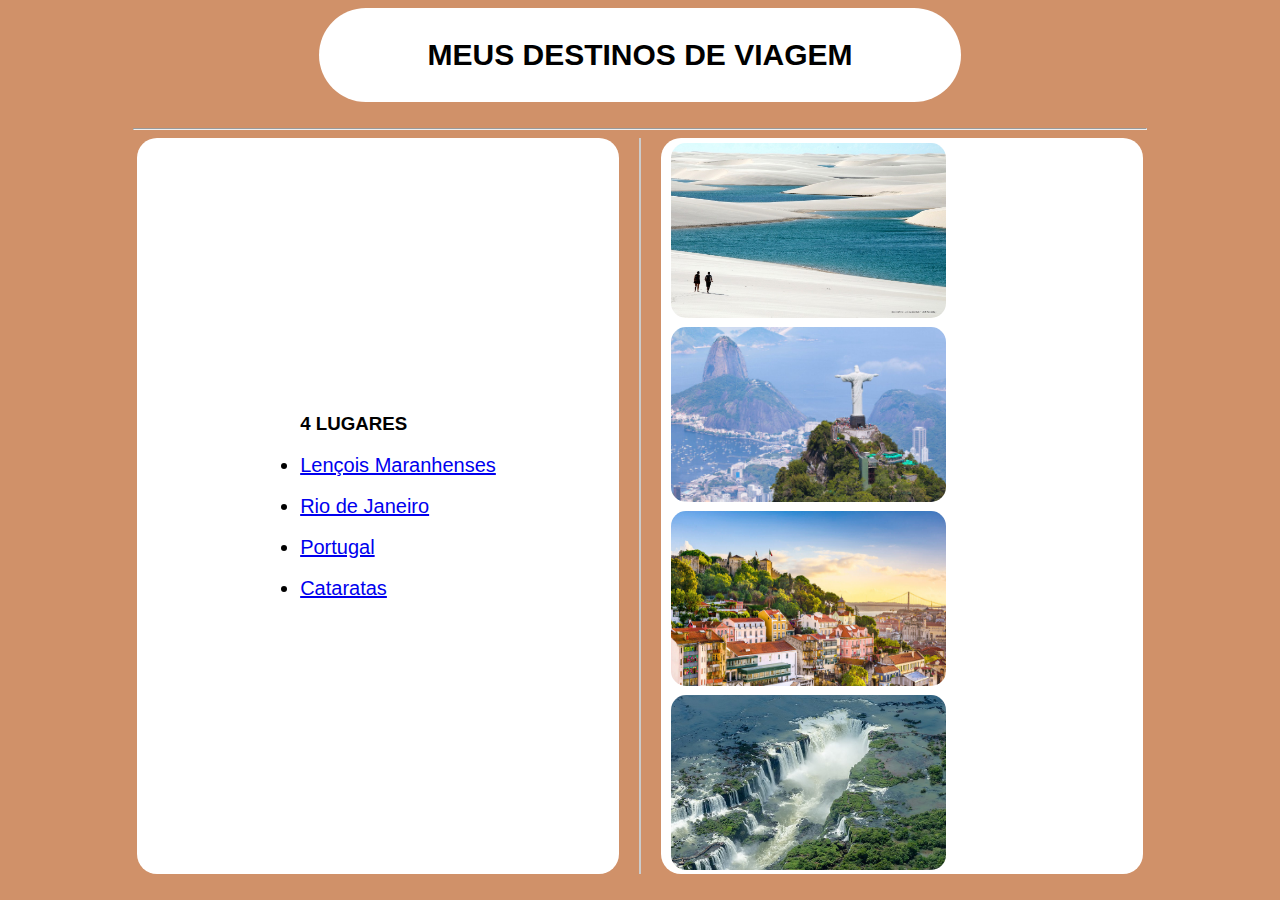
<file: index.html>
<!DOCTYPE html>
<html lang="pt-br">
<head>
    <meta charset="UTF-8">
    <meta name="viewport" content="width=device-width, initial-scale=1.0">
    <title>Destinos de viagem</title>
    <link rel="stylesheet" href="menu.css">
</head>
<body>
    <!-- aqui é apenas o titulo e a barra horizontal -->
    <div class="divTitulo">
    <h2>MEUS DESTINOS DE VIAGEM</h2>
    </div>
    <br>
    <hr>
<!-- aqui é uma div que divide a tela pela metade -->
    <div class="divConteudo">
        <div class="divEsquerda">
            <ul>
                <h3>4 LUGARES</h3>
                <li><a href="lencois.html">Lençois Maranhenses</a></li>
                <br>
                <li><a href="rioJaneiro.html">Rio de Janeiro</a></li>
                <br>
                <li><a href="portugal.html">Portugal</a></li>
                <br>
                <li><a href="cataratas.html">Cataratas</a></li>
                <br>
            </ul>
        
        </div>
        <div class="divBarra"></div>
        <div class="divDireita">
            <div class="imgAlinhada">
                <img src="imgs/Lencois-1.jpg" alt="Lencois Maranhenses">
                <img src="imgs/rio1.jpeg" alt="Rio de Janeiro">
                <img src="imgs/portugal1.jpg" alt="Portugal">
                <img src="imgs/Cataratas1.jpg" alt="Cataratas do Iguaçu">

            </div>
            
        </div>
    </div>

</body>
</html>
</file>
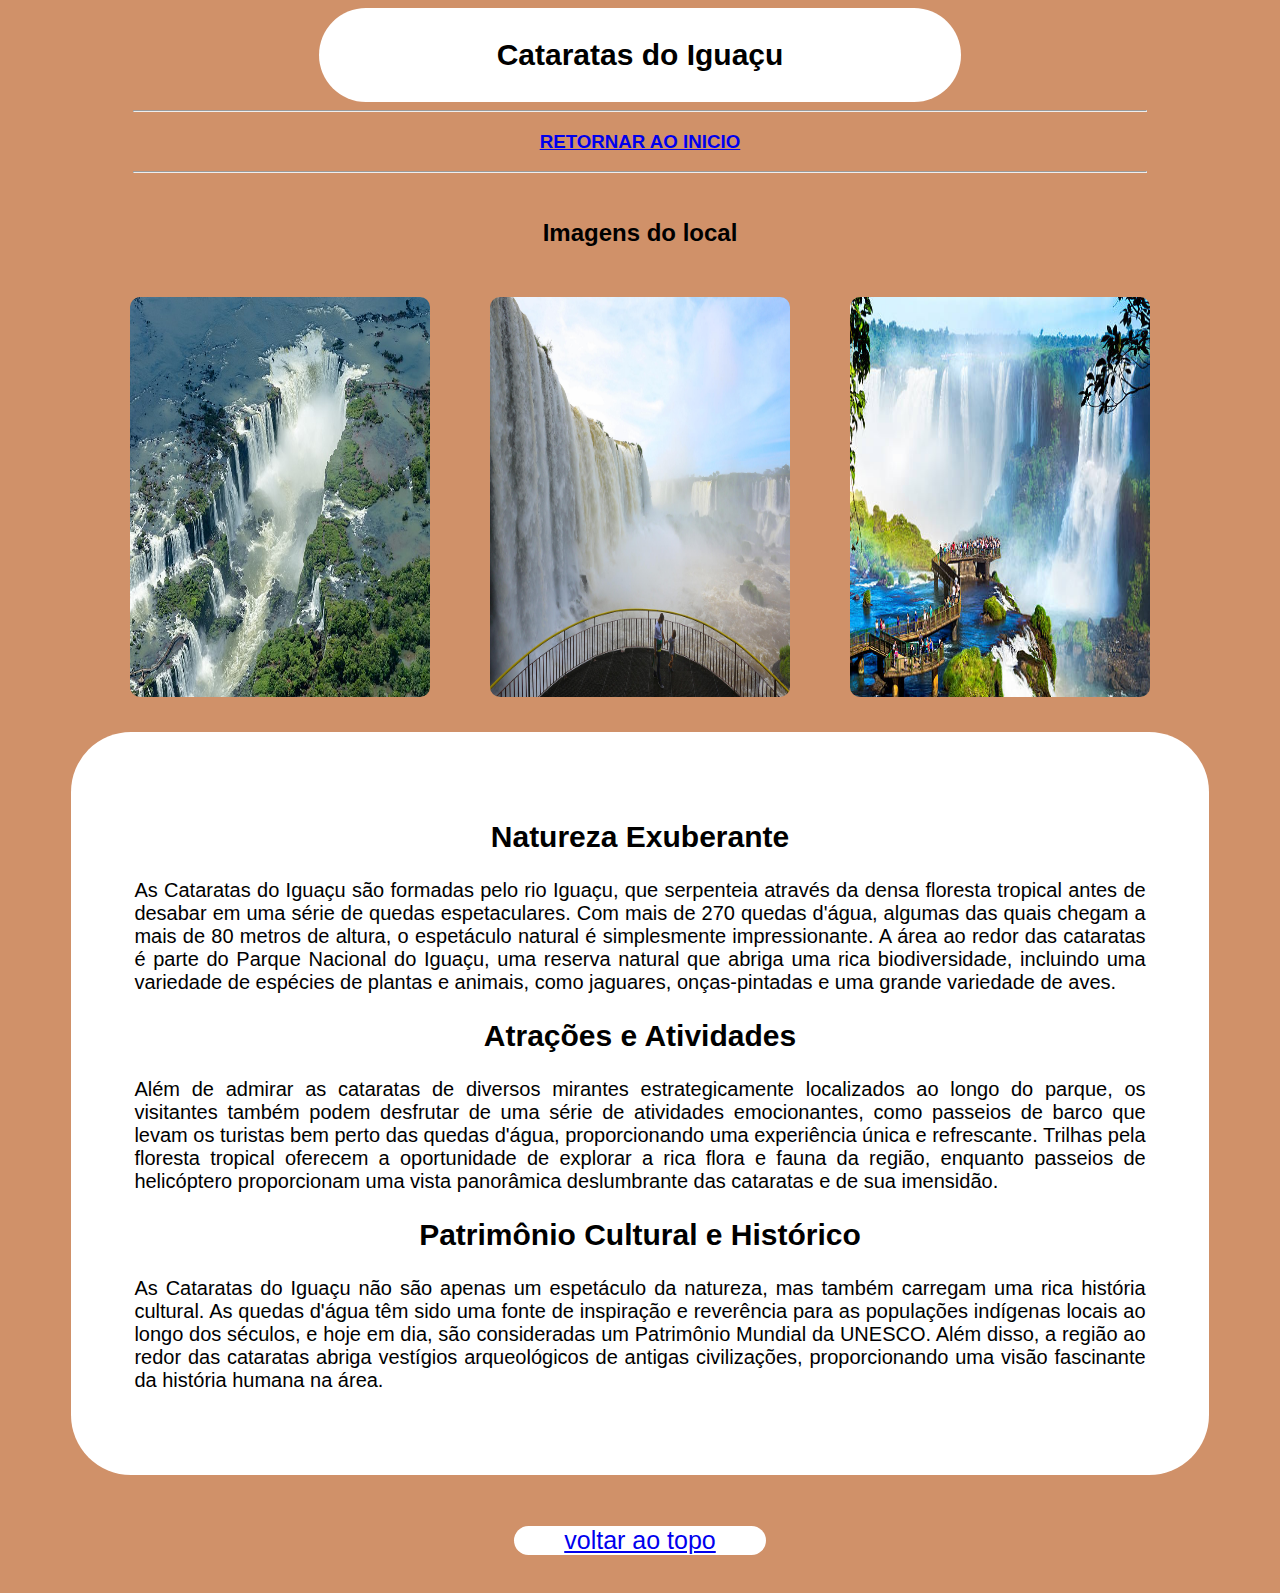
<file: cataratas.html>
<!DOCTYPE html>
<html lang="en">
<head>
    <meta charset="UTF-8">
    <meta name="viewport" content="width=device-width, initial-scale=1.0">
    <title>Cataratas do Iguaçu</title>
    <link rel="stylesheet" href="lencois.css">
</head>
<body>
    <div id="topo" class="divTitulo">
        <h2>Cataratas do Iguaçu</h2>
    </div>
    <hr>
    <h3><a href="index.html">RETORNAR AO INICIO</a></h3>
    <hr>
    <br>

    <h2>Imagens do local</h2>
    <div class="imgLugar">
        <img src="imgs/Cataratas1.jpg" alt="">
        <img src="imgs/cataratas2.jpg" alt="">
        <img src="imgs/cataratas3.jpg" alt="">
    </div>
    <br>
    <div class="texto">
        <h2>Natureza Exuberante</h2>
        <p>As Cataratas do Iguaçu são formadas pelo rio Iguaçu, que serpenteia através da densa floresta tropical antes de desabar em uma série de quedas espetaculares. Com mais de 270 quedas d'água, algumas das quais chegam a mais de 80 metros de altura, o espetáculo natural é simplesmente impressionante. A área ao redor das cataratas é parte do Parque Nacional do Iguaçu, uma reserva natural que abriga uma rica biodiversidade, incluindo uma variedade de espécies de plantas e animais, como jaguares, onças-pintadas e uma grande variedade de aves.</p>

        <h2>Atrações e Atividades</h2>
        <p>Além de admirar as cataratas de diversos mirantes estrategicamente localizados ao longo do parque, os visitantes também podem desfrutar de uma série de atividades emocionantes, como passeios de barco que levam os turistas bem perto das quedas d'água, proporcionando uma experiência única e refrescante. Trilhas pela floresta tropical oferecem a oportunidade de explorar a rica flora e fauna da região, enquanto passeios de helicóptero proporcionam uma vista panorâmica deslumbrante das cataratas e de sua imensidão.</p>
        
        <h2>Patrimônio Cultural e Histórico</h2>
        <p>As Cataratas do Iguaçu não são apenas um espetáculo da natureza, mas também carregam uma rica história cultural. As quedas d'água têm sido uma fonte de inspiração e reverência para as populações indígenas locais ao longo dos séculos, e hoje em dia, são consideradas um Patrimônio Mundial da UNESCO. Além disso, a região ao redor das cataratas abriga vestígios arqueológicos de antigas civilizações, proporcionando uma visão fascinante da história humana na área.<p>
    </div>
   
    <div class="voltaTopo">
        <p> <a href="#topo">voltar ao topo</a></p>
    </div>
   
    <br>
</body>
</html>
</file>
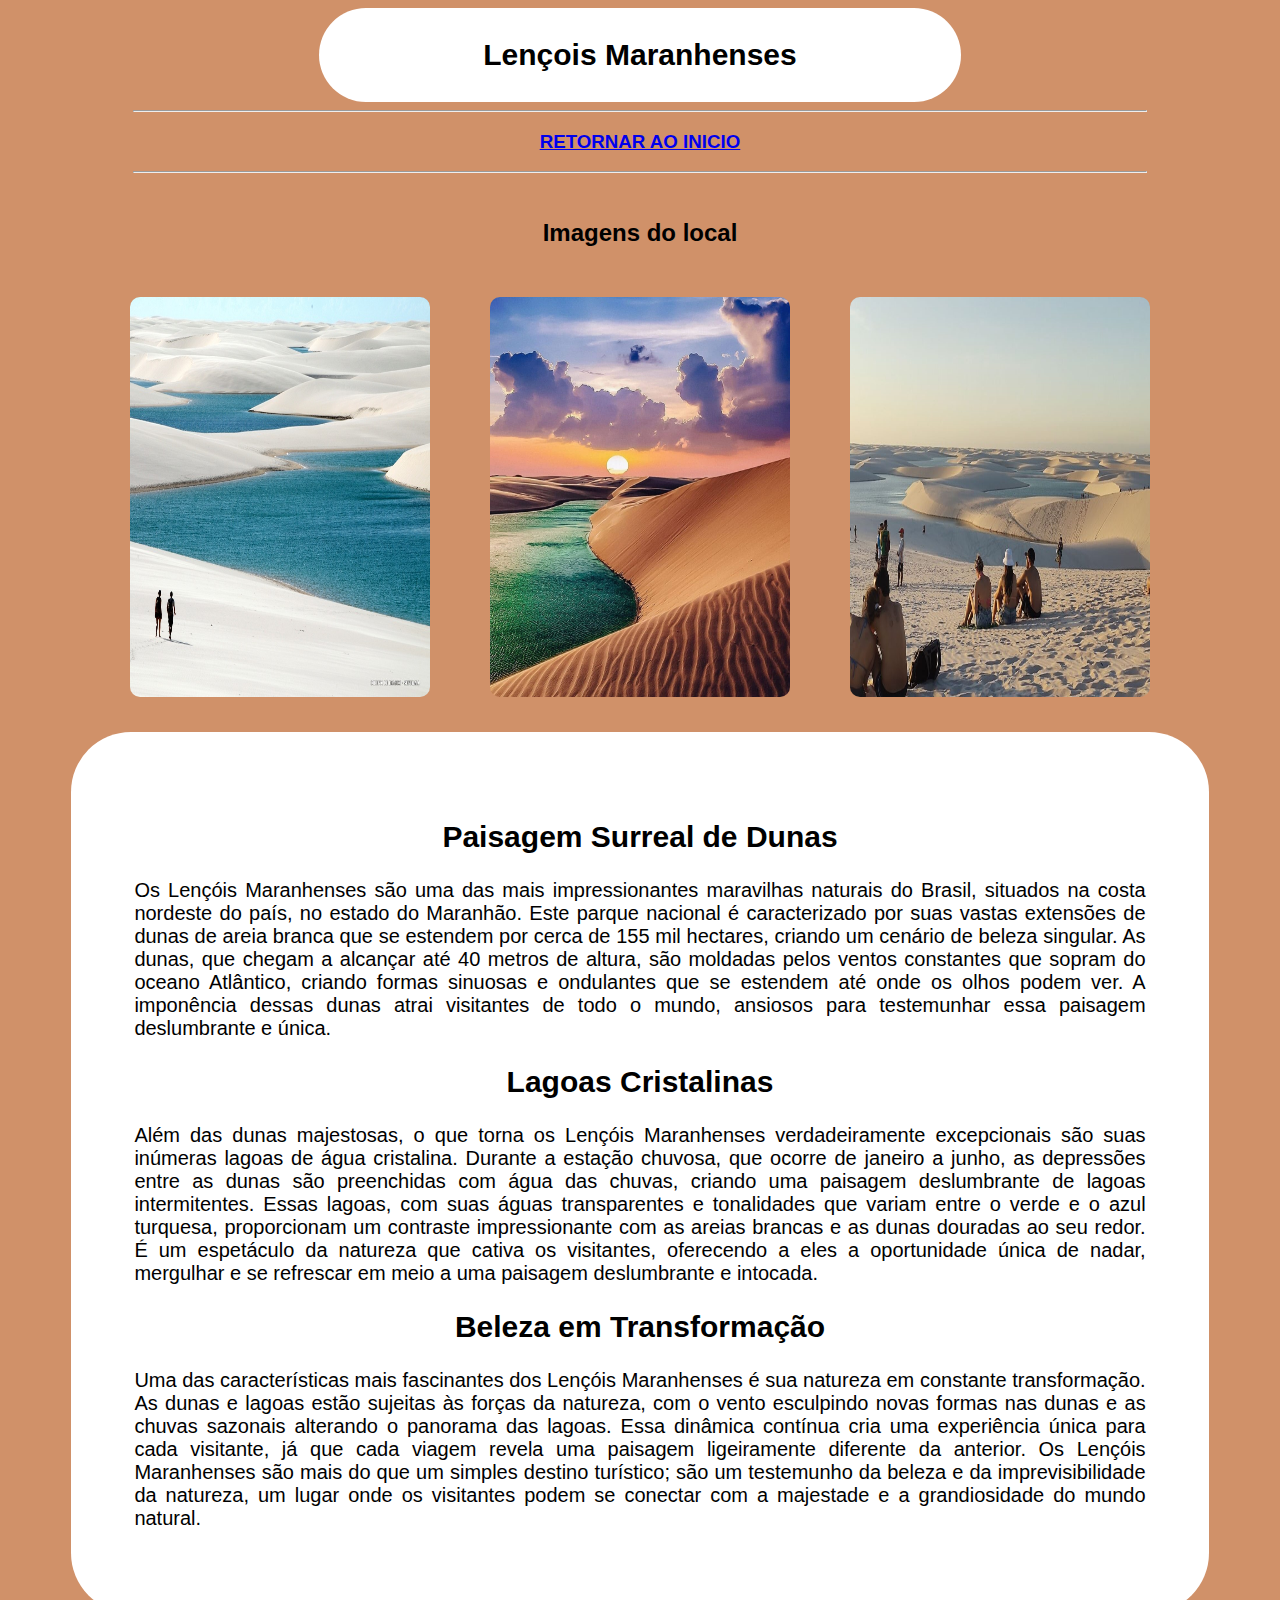
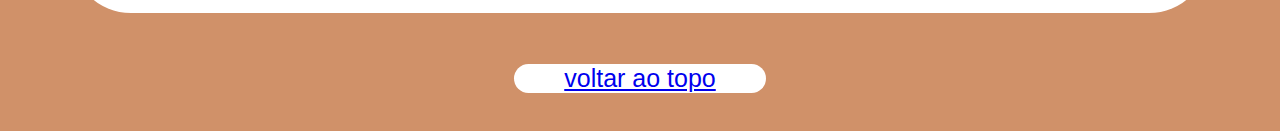
<file: lencois.html>
<!DOCTYPE html>
<html lang="en">
<head>
    <meta charset="UTF-8">
    <meta name="viewport" content="width=device-width, initial-scale=1.0">
    <title>Lençois Maranhenses</title>
    <link rel="stylesheet" href="lencois.css">
</head>
<body>
    <div id="topo" class="divTitulo">
        <h2>Lençois Maranhenses</h2>
    </div>
    <hr>
    <h3><a href="index.html">RETORNAR AO INICIO</a></h3>
    <hr>
    <br>

    <h2>Imagens do local</h2>
    <div class="imgLugar">
        <img src="imgs/Lencois-1.jpg" alt="">
        <img src="imgs/lencois2.jpg" alt="">
        <img src="imgs/lencois3.jpg" alt="">
    </div>
    <br>
    <div class="texto">
        <h2>Paisagem Surreal de Dunas</h2>
        <p>Os Lençóis Maranhenses são uma das mais impressionantes maravilhas naturais do Brasil, situados na costa nordeste do país, no estado do Maranhão. Este parque nacional é caracterizado por suas vastas extensões de dunas de areia branca que se estendem por cerca de 155 mil hectares, criando um cenário de beleza singular. As dunas, que chegam a alcançar até 40 metros de altura, são moldadas pelos ventos constantes que sopram do oceano Atlântico, criando formas sinuosas e ondulantes que se estendem até onde os olhos podem ver. A imponência dessas dunas atrai visitantes de todo o mundo, ansiosos para testemunhar essa paisagem deslumbrante e única.</p>

        <h2>Lagoas Cristalinas</h2>
        <p>Além das dunas majestosas, o que torna os Lençóis Maranhenses verdadeiramente excepcionais são suas inúmeras lagoas de água cristalina. Durante a estação chuvosa, que ocorre de janeiro a junho, as depressões entre as dunas são preenchidas com água das chuvas, criando uma paisagem deslumbrante de lagoas intermitentes. Essas lagoas, com suas águas transparentes e tonalidades que variam entre o verde e o azul turquesa, proporcionam um contraste impressionante com as areias brancas e as dunas douradas ao seu redor. É um espetáculo da natureza que cativa os visitantes, oferecendo a eles a oportunidade única de nadar, mergulhar e se refrescar em meio a uma paisagem deslumbrante e intocada.</p>
        
        <h2>Beleza em Transformação</h2>
        <p>Uma das características mais fascinantes dos Lençóis Maranhenses é sua natureza em constante transformação. As dunas e lagoas estão sujeitas às forças da natureza, com o vento esculpindo novas formas nas dunas e as chuvas sazonais alterando o panorama das lagoas. Essa dinâmica contínua cria uma experiência única para cada visitante, já que cada viagem revela uma paisagem ligeiramente diferente da anterior. Os Lençóis Maranhenses são mais do que um simples destino turístico; são um testemunho da beleza e da imprevisibilidade da natureza, um lugar onde os visitantes podem se conectar com a majestade e a grandiosidade do mundo natural.</p>
    </div>
   
    <div class="voltaTopo">
        <p> <a href="#topo">voltar ao topo</a></p>
    </div>
   
    <br>
</body>
</html>
</file>
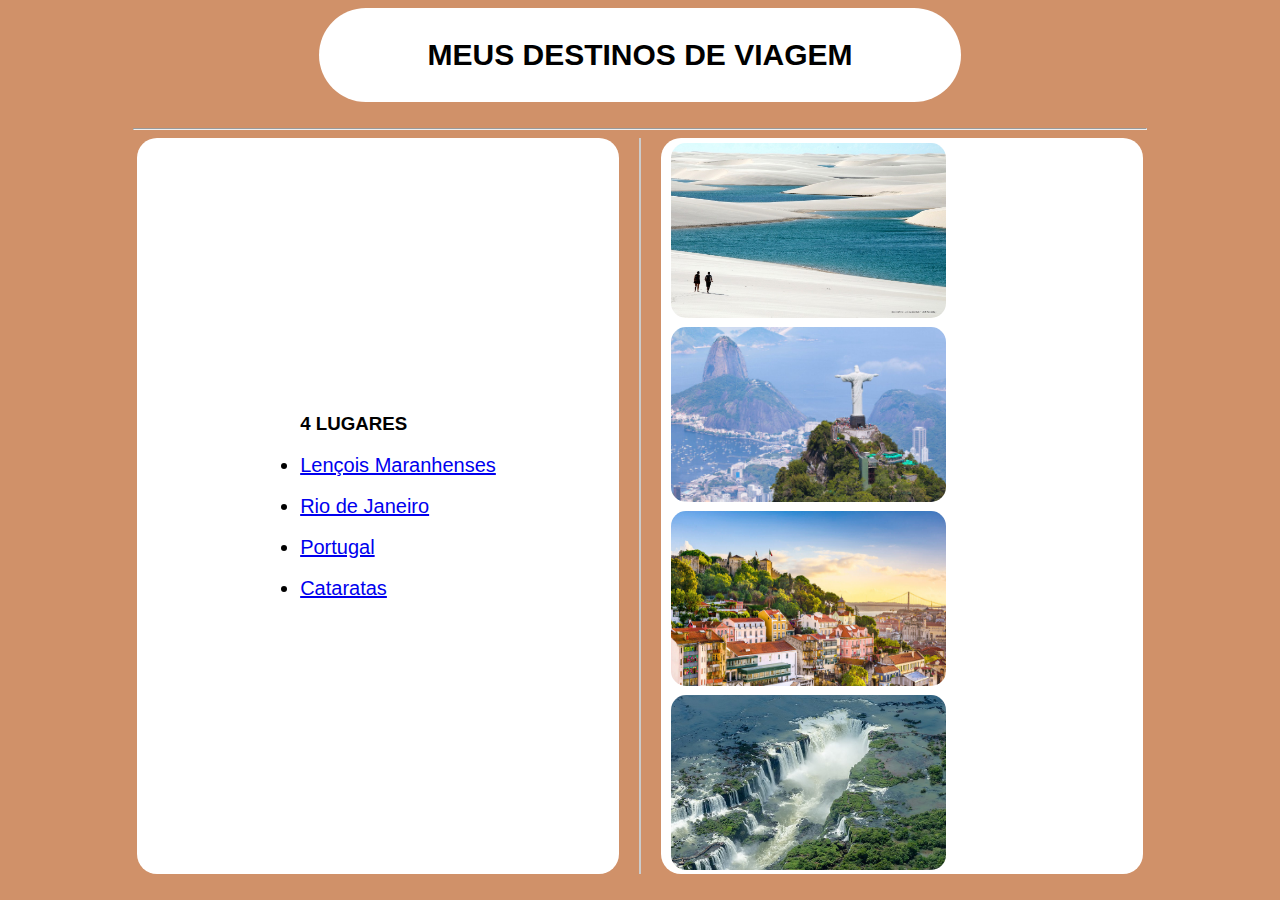
<file: menu.html>
<!DOCTYPE html>
<html lang="pt-br">
<head>
    <meta charset="UTF-8">
    <meta name="viewport" content="width=device-width, initial-scale=1.0">
    <title>Destinos de viagem</title>
    <link rel="stylesheet" href="menu.css">
</head>
<body>
    <!-- aqui é apenas o titulo e a barra horizontal -->
    <div class="divTitulo">
    <h2>MEUS DESTINOS DE VIAGEM</h2>
    </div>
    <br>
    <hr>
<!-- aqui é uma div que divide a tela pela metade -->
    <div class="divConteudo">
        <div class="divEsquerda">
            <ul>
                <h3>4 LUGARES</h3>
                <li><a href="lencois.html">Lençois Maranhenses</a></li>
                <br>
                <li><a href="rioJaneiro.html">Rio de Janeiro</a></li>
                <br>
                <li><a href="portugal.html">Portugal</a></li>
                <br>
                <li><a href="cataratas.html">Cataratas</a></li>
                <br>
            </ul>
        
        </div>
        <div class="divBarra"></div>
        <div class="divDireita">
            <div class="imgAlinhada">
                <img src="imgs/Lencois-1.jpg" alt="Lencois Maranhenses">
                <img src="imgs/rio1.jpeg" alt="Rio de Janeiro">
                <img src="imgs/portugal1.jpg" alt="Portugal">
                <img src="imgs/Cataratas1.jpg" alt="Cataratas do Iguaçu">

            </div>
            
        </div>
    </div>

</body>
</html>
</file>
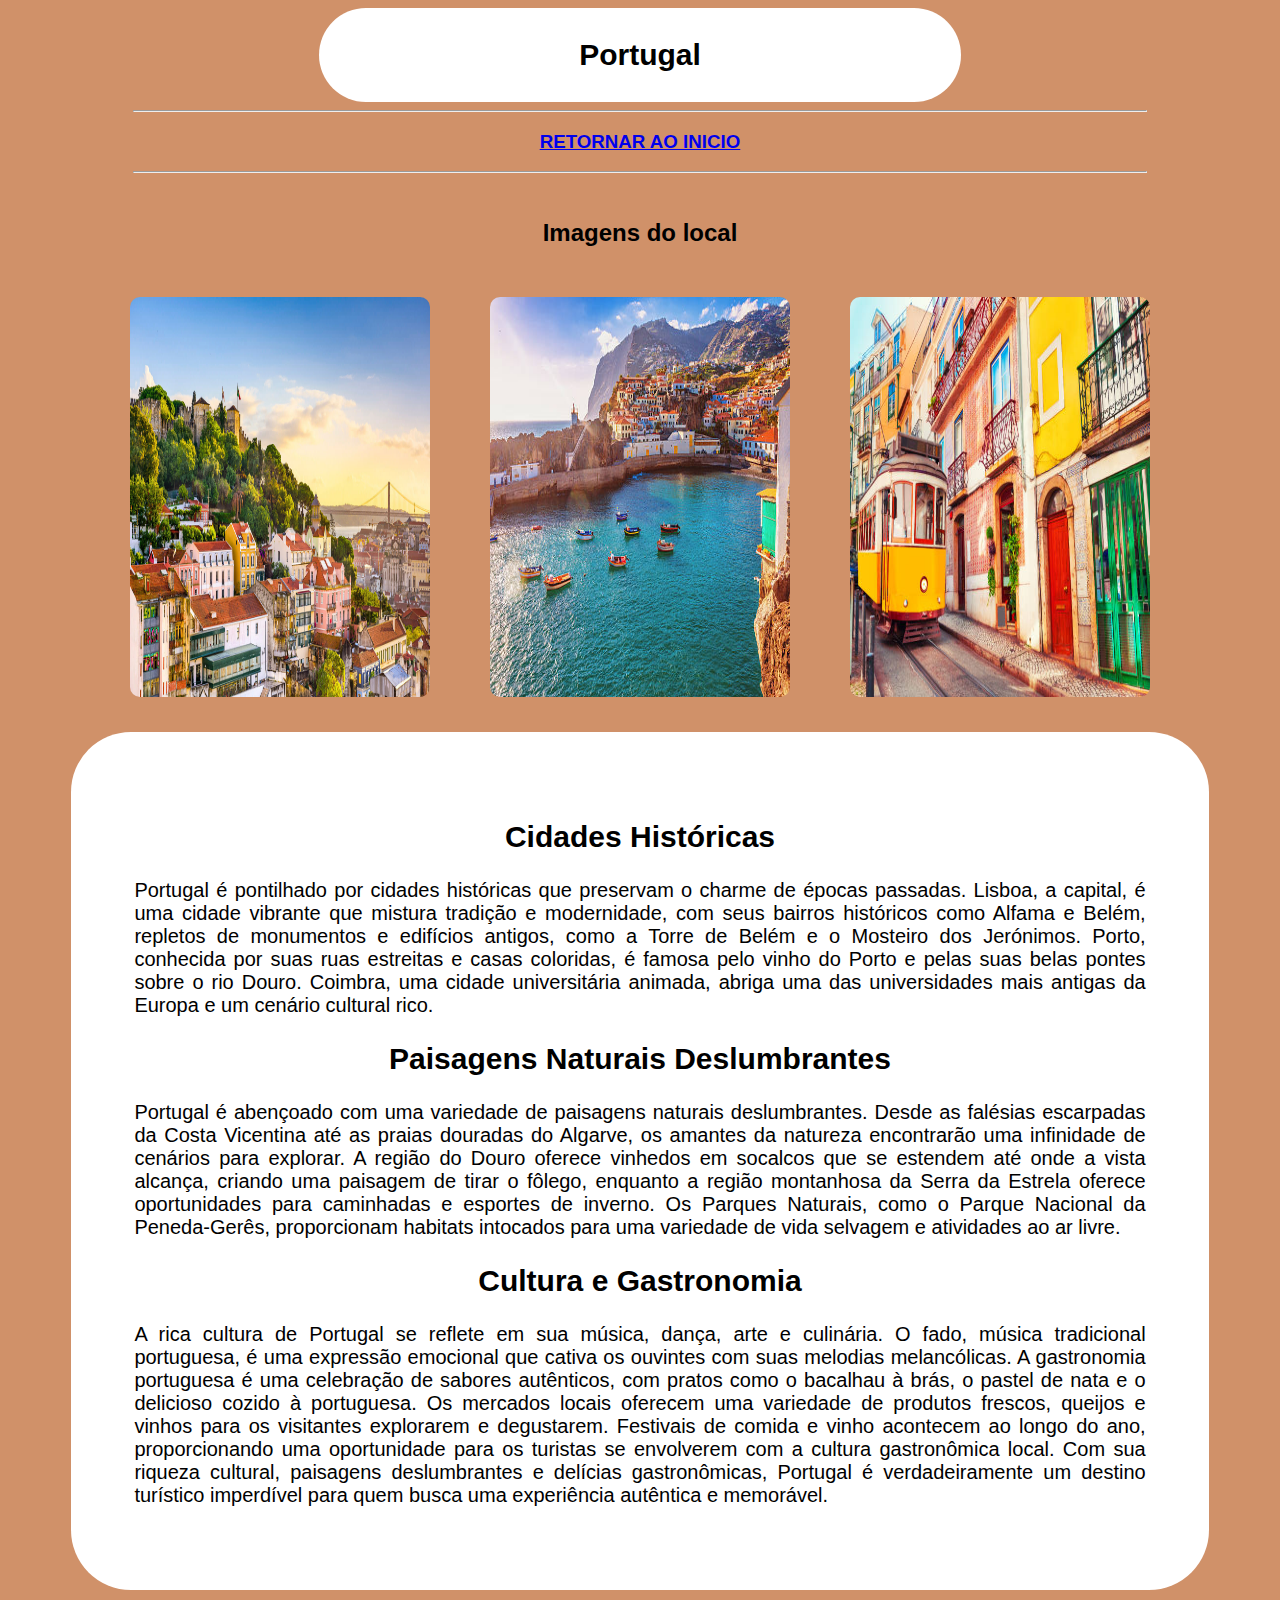
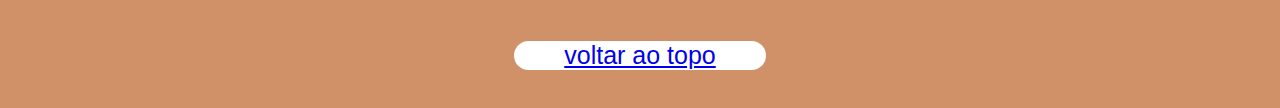
<file: portugal.html>
<!DOCTYPE html>
<html lang="en">
<head>
    <meta charset="UTF-8">
    <meta name="viewport" content="width=device-width, initial-scale=1.0">
    <title>Portugal</title>
    <link rel="stylesheet" href="portugal.css">
</head>
<body>
    <div id="topo" class="divTitulo">
        <h2>Portugal</h2>
    </div>
    <hr>
    <h3><a href="menu.html">RETORNAR AO INICIO</a></h3>
    <hr>
    <br>

    <h2>Imagens do local</h2>
    <div class="imgLugar">
        <img src="imgs/portugal1.jpg" alt="">
        <img src="imgs/portugal2.jpg" alt="">
        <img src="imgs/portugal3.jpg" alt="">
    </div>
    <br>
    <div class="texto">
        <h2>Cidades Históricas</h2>
        <p>Portugal é pontilhado por cidades históricas que preservam o charme de épocas passadas. Lisboa, a capital, é uma cidade vibrante que mistura tradição e modernidade, com seus bairros históricos como Alfama e Belém, repletos de monumentos e edifícios antigos, como a Torre de Belém e o Mosteiro dos Jerónimos. Porto, conhecida por suas ruas estreitas e casas coloridas, é famosa pelo vinho do Porto e pelas suas belas pontes sobre o rio Douro. Coimbra, uma cidade universitária animada, abriga uma das universidades mais antigas da Europa e um cenário cultural rico.</p>

        <h2>Paisagens Naturais Deslumbrantes</h2>
        <p>Portugal é abençoado com uma variedade de paisagens naturais deslumbrantes. Desde as falésias escarpadas da Costa Vicentina até as praias douradas do Algarve, os amantes da natureza encontrarão uma infinidade de cenários para explorar. A região do Douro oferece vinhedos em socalcos que se estendem até onde a vista alcança, criando uma paisagem de tirar o fôlego, enquanto a região montanhosa da Serra da Estrela oferece oportunidades para caminhadas e esportes de inverno. Os Parques Naturais, como o Parque Nacional da Peneda-Gerês, proporcionam habitats intocados para uma variedade de vida selvagem e atividades ao ar livre.</p>
        
        <h2>Cultura e Gastronomia</h2>
        <p>A rica cultura de Portugal se reflete em sua música, dança, arte e culinária. O fado, música tradicional portuguesa, é uma expressão emocional que cativa os ouvintes com suas melodias melancólicas. A gastronomia portuguesa é uma celebração de sabores autênticos, com pratos como o bacalhau à brás, o pastel de nata e o delicioso cozido à portuguesa. Os mercados locais oferecem uma variedade de produtos frescos, queijos e vinhos para os visitantes explorarem e degustarem. Festivais de comida e vinho acontecem ao longo do ano, proporcionando uma oportunidade para os turistas se envolverem com a cultura gastronômica local. Com sua riqueza cultural, paisagens deslumbrantes e delícias gastronômicas, Portugal é verdadeiramente um destino turístico imperdível para quem busca uma experiência autêntica e memorável.</p>
    </div>
   
    <div class="voltaTopo">
        <p> <a href="#topo">voltar ao topo</a></p>
    </div>
   
    <br>
</body>
</html>
</file>
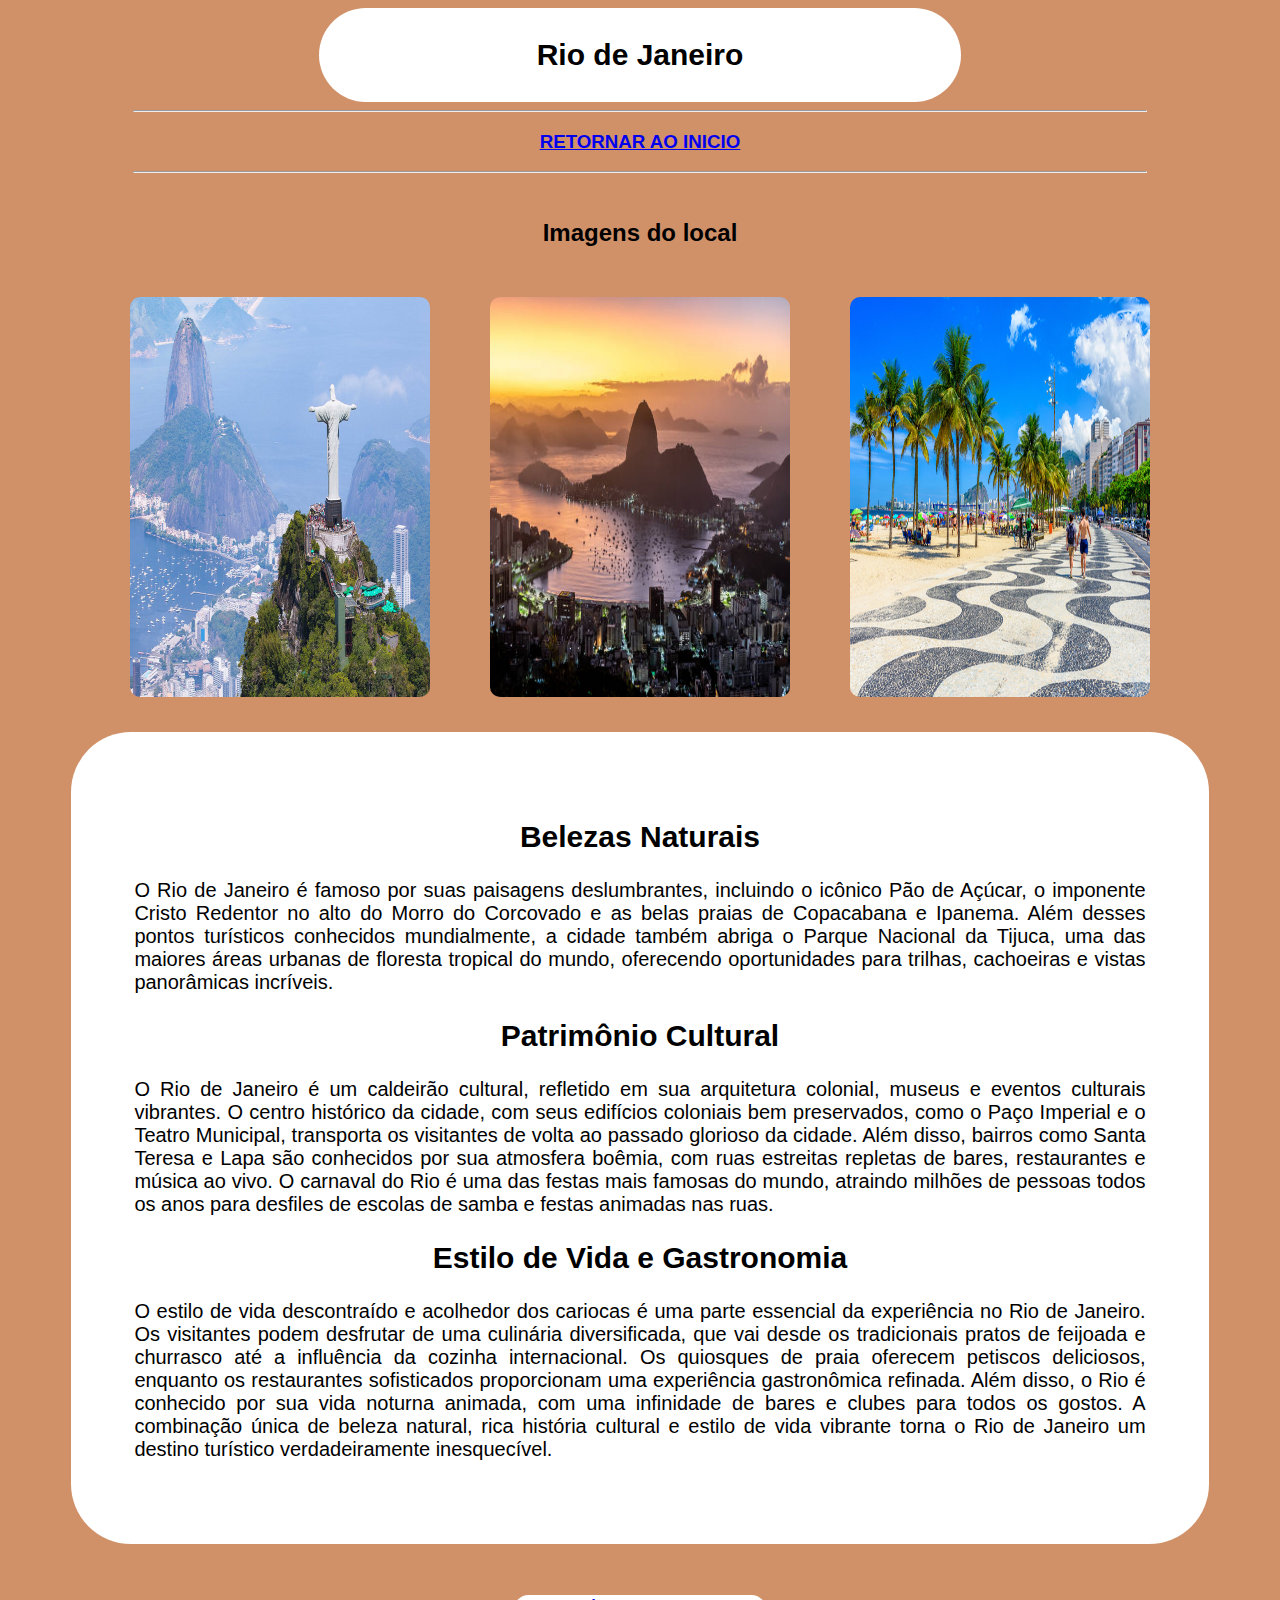
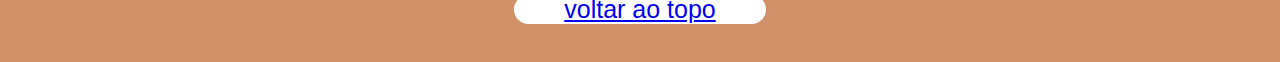
<file: rioJaneiro.html>
<!DOCTYPE html>
<html lang="en">
<head>
    <meta charset="UTF-8">
    <meta name="viewport" content="width=device-width, initial-scale=1.0">
    <title>Rio de Janeiro</title>
    <link rel="stylesheet" href="rioJaneiro.css">
</head>
<body>
    <div id="topo" class="divTitulo">
        <h2>Rio de Janeiro</h2>
    </div>
    <hr>
    <h3><a href="index.html">RETORNAR AO INICIO</a></h3>
    <hr>
    <br>

    <h2>Imagens do local</h2>
    <div class="imgLugar">
        <img src="imgs/rio1.jpeg" alt="">
        <img src="imgs/riojaneiro2.jpg" alt="">
        <img src="imgs/riojaneiro3.jpg" alt="">
    </div>
    <br>
    <div class="texto">
        <h2>Belezas Naturais</h2>
        <p>O Rio de Janeiro é famoso por suas paisagens deslumbrantes, incluindo o icônico Pão de Açúcar, o imponente Cristo Redentor no alto do Morro do Corcovado e as belas praias de Copacabana e Ipanema. Além desses pontos turísticos conhecidos mundialmente, a cidade também abriga o Parque Nacional da Tijuca, uma das maiores áreas urbanas de floresta tropical do mundo, oferecendo oportunidades para trilhas, cachoeiras e vistas panorâmicas incríveis.</p>

        <h2>Patrimônio Cultural</h2>
        <p>O Rio de Janeiro é um caldeirão cultural, refletido em sua arquitetura colonial, museus e eventos culturais vibrantes. O centro histórico da cidade, com seus edifícios coloniais bem preservados, como o Paço Imperial e o Teatro Municipal, transporta os visitantes de volta ao passado glorioso da cidade. Além disso, bairros como Santa Teresa e Lapa são conhecidos por sua atmosfera boêmia, com ruas estreitas repletas de bares, restaurantes e música ao vivo. O carnaval do Rio é uma das festas mais famosas do mundo, atraindo milhões de pessoas todos os anos para desfiles de escolas de samba e festas animadas nas ruas.</p>
        
        <h2>Estilo de Vida e Gastronomia</h2>
        <p>O estilo de vida descontraído e acolhedor dos cariocas é uma parte essencial da experiência no Rio de Janeiro. Os visitantes podem desfrutar de uma culinária diversificada, que vai desde os tradicionais pratos de feijoada e churrasco até a influência da cozinha internacional. Os quiosques de praia oferecem petiscos deliciosos, enquanto os restaurantes sofisticados proporcionam uma experiência gastronômica refinada. Além disso, o Rio é conhecido por sua vida noturna animada, com uma infinidade de bares e clubes para todos os gostos. A combinação única de beleza natural, rica história cultural e estilo de vida vibrante torna o Rio de Janeiro um destino turístico verdadeiramente inesquecível.</p>
    </div>
   
    <div class="voltaTopo">
        <p> <a href="#topo">voltar ao topo</a></p>
    </div>
   
    <br>
</body>
</html>
</file>
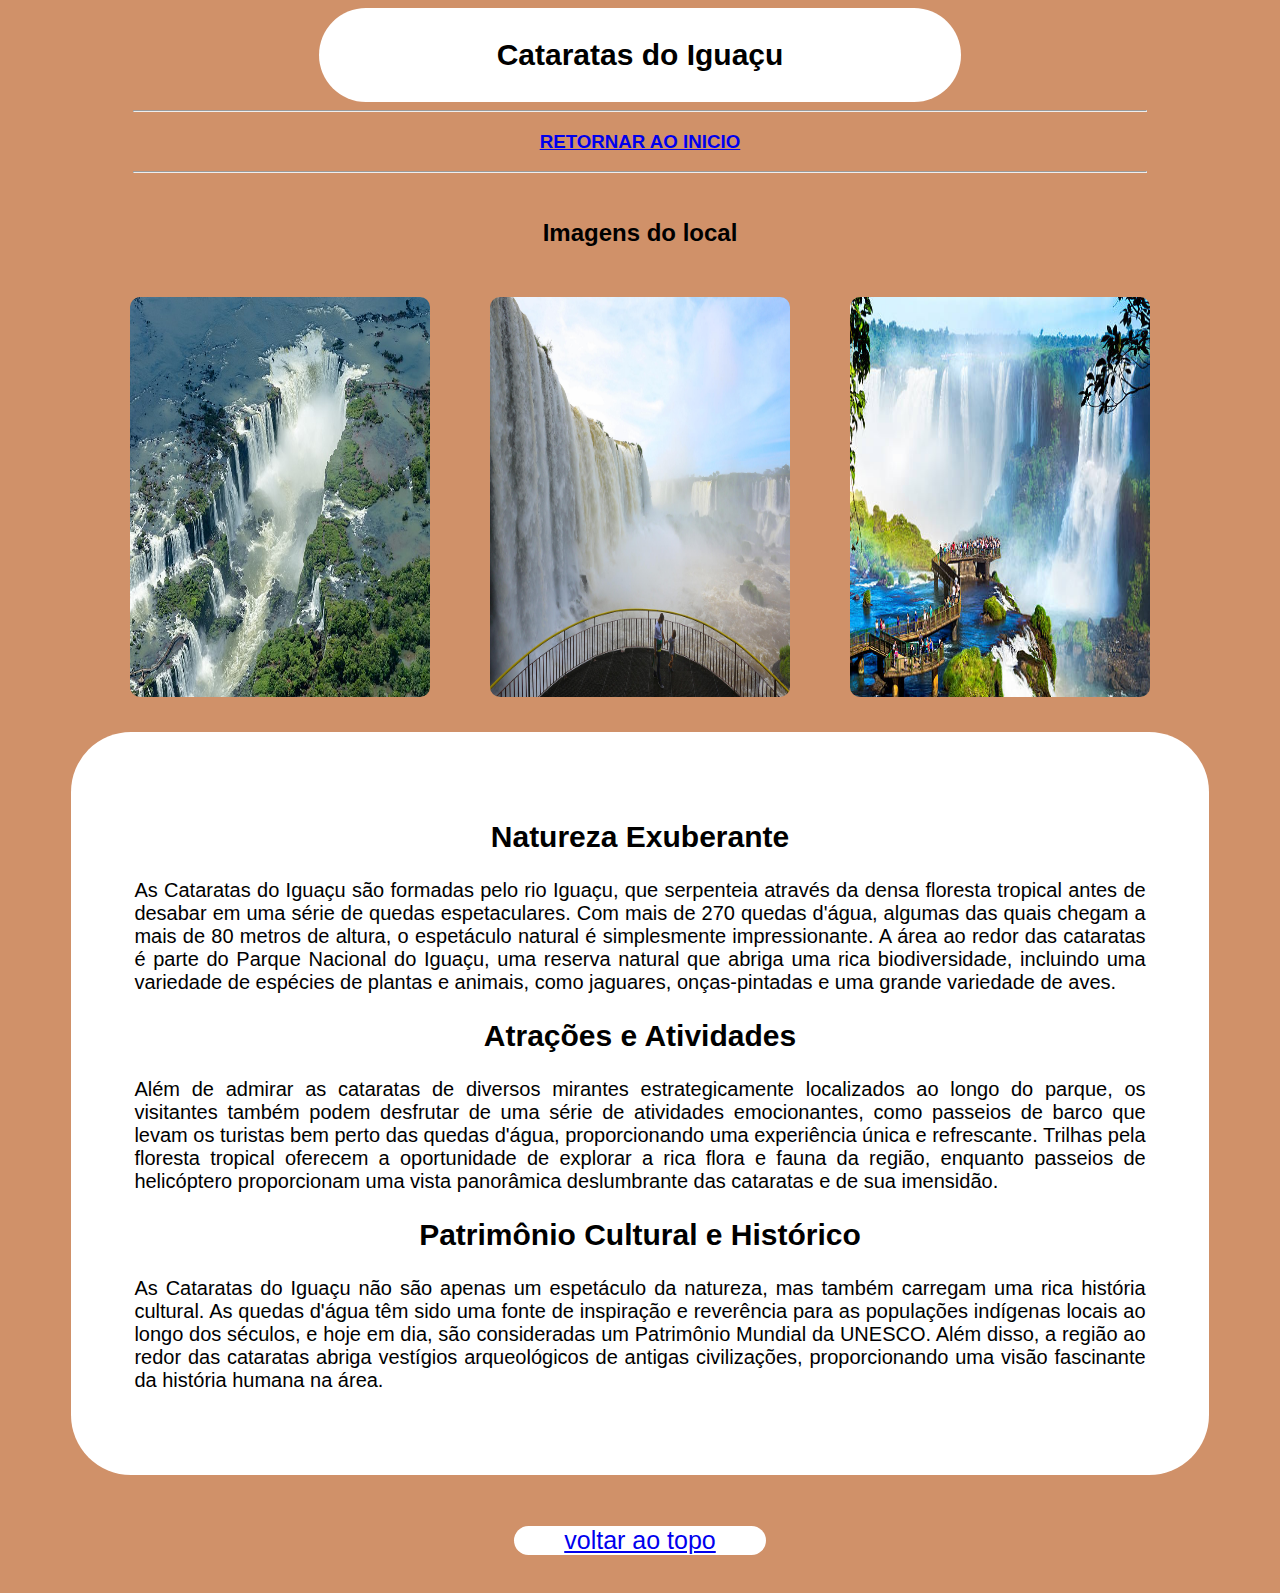
<file: Viagens/cataratas.html>
<!DOCTYPE html>
<html lang="en">
<head>
    <meta charset="UTF-8">
    <meta name="viewport" content="width=device-width, initial-scale=1.0">
    <title>Cataratas do Iguaçu</title>
    <link rel="stylesheet" href="lencois.css">
</head>
<body>
    <div id="topo" class="divTitulo">
        <h2>Cataratas do Iguaçu</h2>
    </div>
    <hr>
    <h3><a href="menu.html">RETORNAR AO INICIO</a></h3>
    <hr>
    <br>

    <h2>Imagens do local</h2>
    <div class="imgLugar">
        <img src="imgs/Cataratas1.jpg" alt="">
        <img src="imgs/cataratas2.jpg" alt="">
        <img src="imgs/cataratas3.jpg" alt="">
    </div>
    <br>
    <div class="texto">
        <h2>Natureza Exuberante</h2>
        <p>As Cataratas do Iguaçu são formadas pelo rio Iguaçu, que serpenteia através da densa floresta tropical antes de desabar em uma série de quedas espetaculares. Com mais de 270 quedas d'água, algumas das quais chegam a mais de 80 metros de altura, o espetáculo natural é simplesmente impressionante. A área ao redor das cataratas é parte do Parque Nacional do Iguaçu, uma reserva natural que abriga uma rica biodiversidade, incluindo uma variedade de espécies de plantas e animais, como jaguares, onças-pintadas e uma grande variedade de aves.</p>

        <h2>Atrações e Atividades</h2>
        <p>Além de admirar as cataratas de diversos mirantes estrategicamente localizados ao longo do parque, os visitantes também podem desfrutar de uma série de atividades emocionantes, como passeios de barco que levam os turistas bem perto das quedas d'água, proporcionando uma experiência única e refrescante. Trilhas pela floresta tropical oferecem a oportunidade de explorar a rica flora e fauna da região, enquanto passeios de helicóptero proporcionam uma vista panorâmica deslumbrante das cataratas e de sua imensidão.</p>
        
        <h2>Patrimônio Cultural e Histórico</h2>
        <p>As Cataratas do Iguaçu não são apenas um espetáculo da natureza, mas também carregam uma rica história cultural. As quedas d'água têm sido uma fonte de inspiração e reverência para as populações indígenas locais ao longo dos séculos, e hoje em dia, são consideradas um Patrimônio Mundial da UNESCO. Além disso, a região ao redor das cataratas abriga vestígios arqueológicos de antigas civilizações, proporcionando uma visão fascinante da história humana na área.<p>
    </div>
   
    <div class="voltaTopo">
        <p> <a href="#topo">voltar ao topo</a></p>
    </div>
   
    <br>
</body>
</html>
</file>
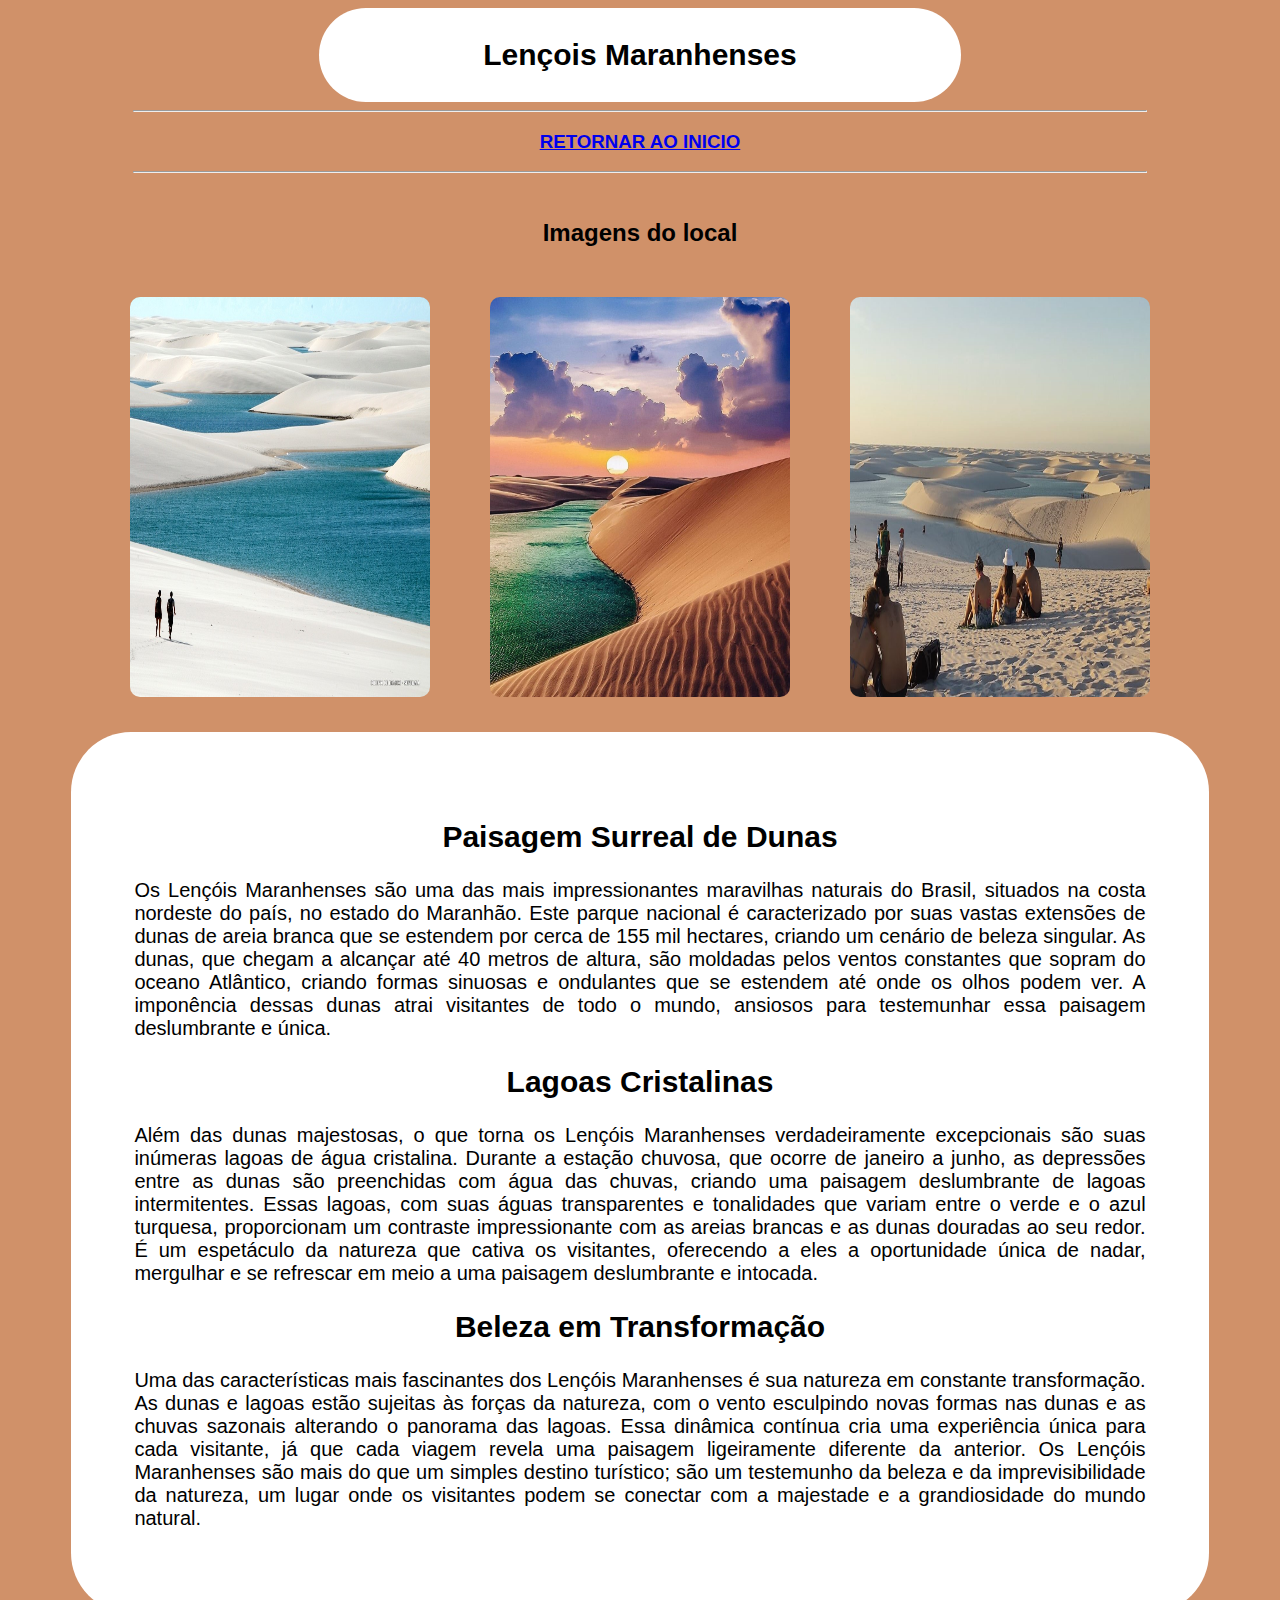
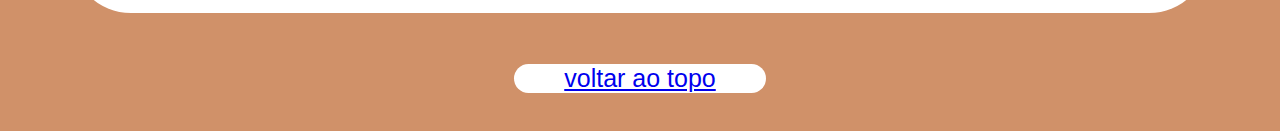
<file: Viagens/lencois.html>
<!DOCTYPE html>
<html lang="en">
<head>
    <meta charset="UTF-8">
    <meta name="viewport" content="width=device-width, initial-scale=1.0">
    <title>Lençois Maranhenses</title>
    <link rel="stylesheet" href="lencois.css">
</head>
<body>
    <div id="topo" class="divTitulo">
        <h2>Lençois Maranhenses</h2>
    </div>
    <hr>
    <h3><a href="menu.html">RETORNAR AO INICIO</a></h3>
    <hr>
    <br>

    <h2>Imagens do local</h2>
    <div class="imgLugar">
        <img src="imgs/Lencois-1.jpg" alt="">
        <img src="imgs/lencois2.jpg" alt="">
        <img src="imgs/lencois3.jpg" alt="">
    </div>
    <br>
    <div class="texto">
        <h2>Paisagem Surreal de Dunas</h2>
        <p>Os Lençóis Maranhenses são uma das mais impressionantes maravilhas naturais do Brasil, situados na costa nordeste do país, no estado do Maranhão. Este parque nacional é caracterizado por suas vastas extensões de dunas de areia branca que se estendem por cerca de 155 mil hectares, criando um cenário de beleza singular. As dunas, que chegam a alcançar até 40 metros de altura, são moldadas pelos ventos constantes que sopram do oceano Atlântico, criando formas sinuosas e ondulantes que se estendem até onde os olhos podem ver. A imponência dessas dunas atrai visitantes de todo o mundo, ansiosos para testemunhar essa paisagem deslumbrante e única.</p>

        <h2>Lagoas Cristalinas</h2>
        <p>Além das dunas majestosas, o que torna os Lençóis Maranhenses verdadeiramente excepcionais são suas inúmeras lagoas de água cristalina. Durante a estação chuvosa, que ocorre de janeiro a junho, as depressões entre as dunas são preenchidas com água das chuvas, criando uma paisagem deslumbrante de lagoas intermitentes. Essas lagoas, com suas águas transparentes e tonalidades que variam entre o verde e o azul turquesa, proporcionam um contraste impressionante com as areias brancas e as dunas douradas ao seu redor. É um espetáculo da natureza que cativa os visitantes, oferecendo a eles a oportunidade única de nadar, mergulhar e se refrescar em meio a uma paisagem deslumbrante e intocada.</p>
        
        <h2>Beleza em Transformação</h2>
        <p>Uma das características mais fascinantes dos Lençóis Maranhenses é sua natureza em constante transformação. As dunas e lagoas estão sujeitas às forças da natureza, com o vento esculpindo novas formas nas dunas e as chuvas sazonais alterando o panorama das lagoas. Essa dinâmica contínua cria uma experiência única para cada visitante, já que cada viagem revela uma paisagem ligeiramente diferente da anterior. Os Lençóis Maranhenses são mais do que um simples destino turístico; são um testemunho da beleza e da imprevisibilidade da natureza, um lugar onde os visitantes podem se conectar com a majestade e a grandiosidade do mundo natural.</p>
    </div>
   
    <div class="voltaTopo">
        <p> <a href="#topo">voltar ao topo</a></p>
    </div>
   
    <br>
</body>
</html>
</file>
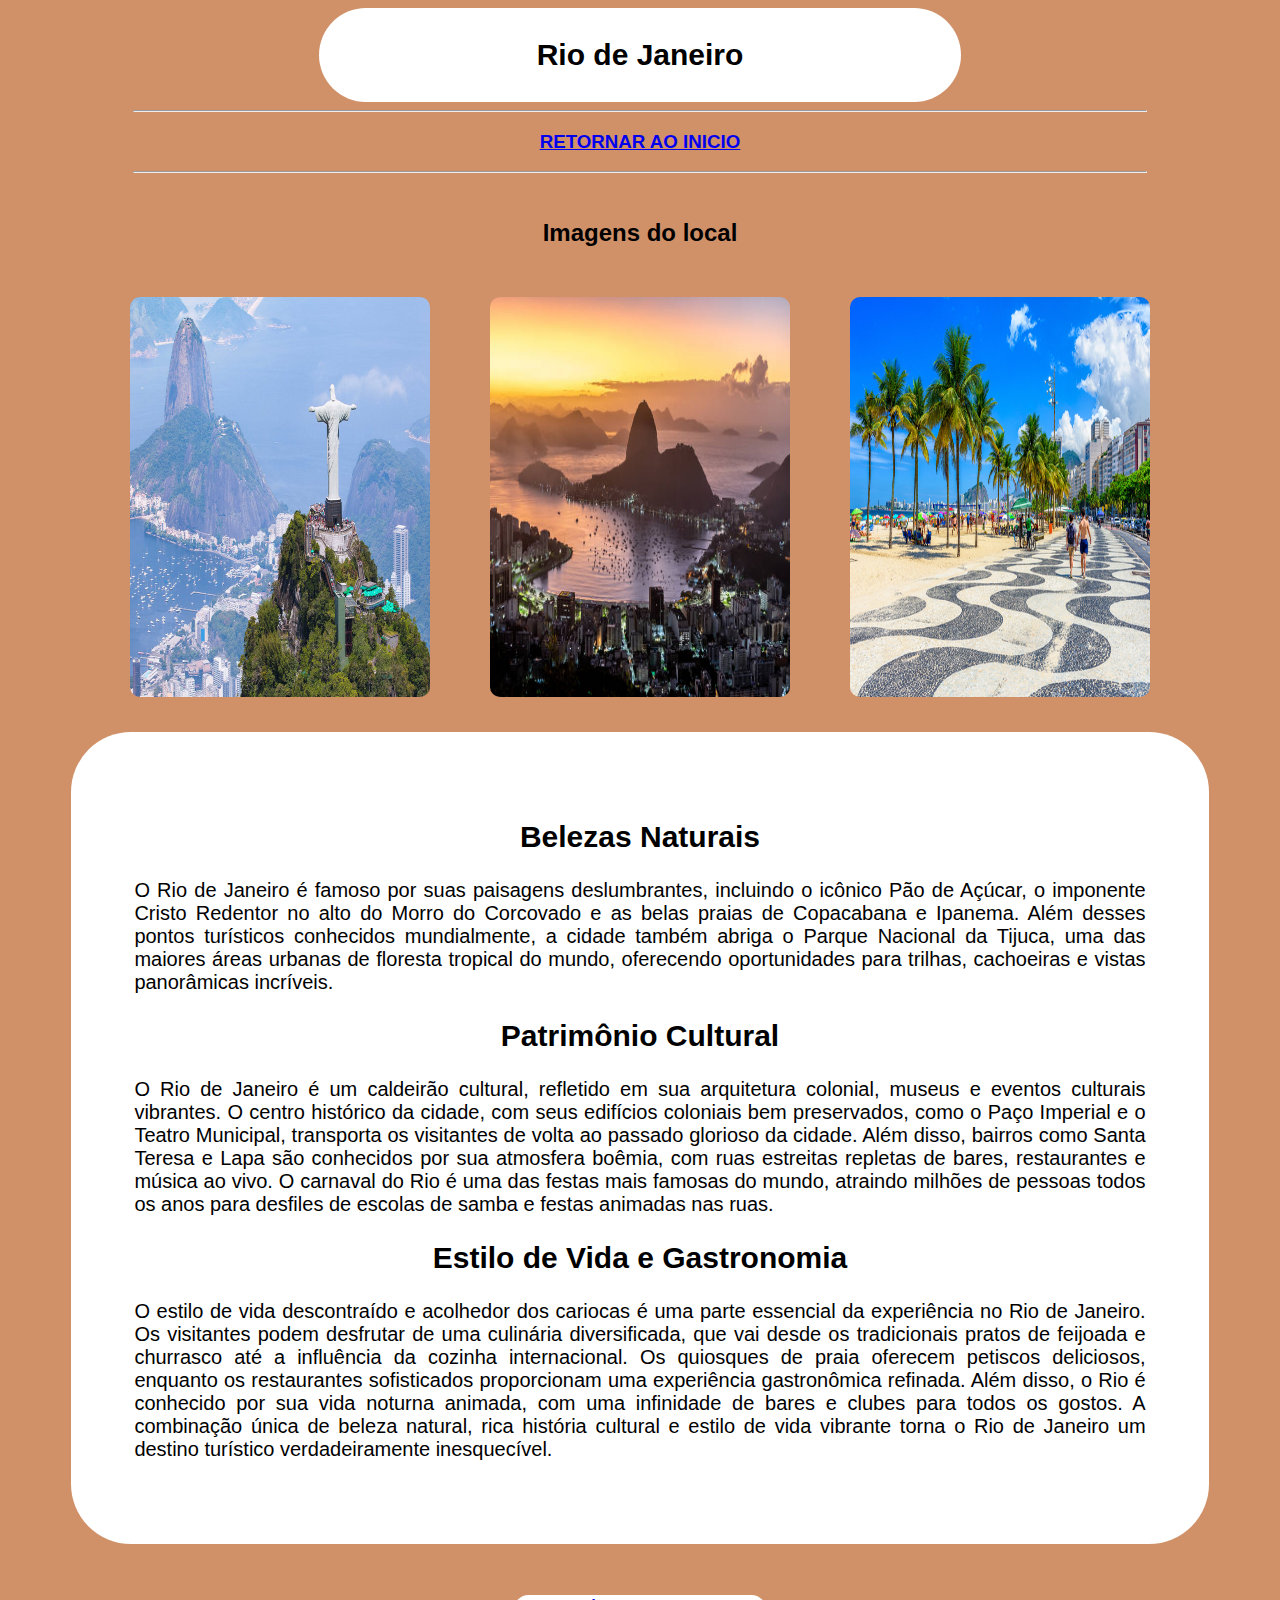
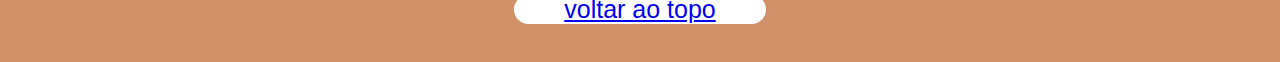
<file: Viagens/rioJaneiro.html>
<!DOCTYPE html>
<html lang="en">
<head>
    <meta charset="UTF-8">
    <meta name="viewport" content="width=device-width, initial-scale=1.0">
    <title>Rio de Janeiro</title>
    <link rel="stylesheet" href="rioJaneiro.css">
</head>
<body>
    <div id="topo" class="divTitulo">
        <h2>Rio de Janeiro</h2>
    </div>
    <hr>
    <h3><a href="menu.html">RETORNAR AO INICIO</a></h3>
    <hr>
    <br>

    <h2>Imagens do local</h2>
    <div class="imgLugar">
        <img src="imgs/rio1.jpeg" alt="">
        <img src="imgs/riojaneiro2.jpg" alt="">
        <img src="imgs/riojaneiro3.jpg" alt="">
    </div>
    <br>
    <div class="texto">
        <h2>Belezas Naturais</h2>
        <p>O Rio de Janeiro é famoso por suas paisagens deslumbrantes, incluindo o icônico Pão de Açúcar, o imponente Cristo Redentor no alto do Morro do Corcovado e as belas praias de Copacabana e Ipanema. Além desses pontos turísticos conhecidos mundialmente, a cidade também abriga o Parque Nacional da Tijuca, uma das maiores áreas urbanas de floresta tropical do mundo, oferecendo oportunidades para trilhas, cachoeiras e vistas panorâmicas incríveis.</p>

        <h2>Patrimônio Cultural</h2>
        <p>O Rio de Janeiro é um caldeirão cultural, refletido em sua arquitetura colonial, museus e eventos culturais vibrantes. O centro histórico da cidade, com seus edifícios coloniais bem preservados, como o Paço Imperial e o Teatro Municipal, transporta os visitantes de volta ao passado glorioso da cidade. Além disso, bairros como Santa Teresa e Lapa são conhecidos por sua atmosfera boêmia, com ruas estreitas repletas de bares, restaurantes e música ao vivo. O carnaval do Rio é uma das festas mais famosas do mundo, atraindo milhões de pessoas todos os anos para desfiles de escolas de samba e festas animadas nas ruas.</p>
        
        <h2>Estilo de Vida e Gastronomia</h2>
        <p>O estilo de vida descontraído e acolhedor dos cariocas é uma parte essencial da experiência no Rio de Janeiro. Os visitantes podem desfrutar de uma culinária diversificada, que vai desde os tradicionais pratos de feijoada e churrasco até a influência da cozinha internacional. Os quiosques de praia oferecem petiscos deliciosos, enquanto os restaurantes sofisticados proporcionam uma experiência gastronômica refinada. Além disso, o Rio é conhecido por sua vida noturna animada, com uma infinidade de bares e clubes para todos os gostos. A combinação única de beleza natural, rica história cultural e estilo de vida vibrante torna o Rio de Janeiro um destino turístico verdadeiramente inesquecível.</p>
    </div>
   
    <div class="voltaTopo">
        <p> <a href="#topo">voltar ao topo</a></p>
    </div>
   
    <br>
</body>
</html>
</file>
<file: menu.css>
/* aqui é o estilo principal */
body{
    background-color: #d09169;
    font-family: Arial, sans-serif;
    
}
.divTitulo{
    background-color: #ffffff;
    border-radius: 50px;
    padding: 5px;
    text-align: center;
    width: 50%;
    margin: auto;
    font-size: 20px;
}
hr{
    width: 80%;
    
}

/* aqui o estilo que possibilita a divisão do site, codigo não autoral */
.divConteudo {
    display: flex;
    justify-content: center;
}

.divEsquerda,
.divDireita {
    width: calc(50% - 150px); /* 50% do espaço disponível menos a largura da barra vertical */
    background-color: rgb(255, 255, 255);
    border-radius: 20px;
    display: grid;
    place-items: center;
    li{
        font-size: 20px;
    }
    
}
.imgAlinhada img{
    width: 275px;
    height: 175px;
    margin-left: 10px;
    margin-top: 5px;
    border-radius: 15px;    
}
.divBarra {
    width: 2px; /* Largura da barra vertical */
    background-color: #ccc; /* Cor da barra vertical */
    margin: 0 20px; /* Espaçamento horizontal entre a barra e os conteúdos */
}


/* aqui o estilo exclusivo da pagina */
</file>
<file: lencois.css>
body{
    background-color: #d09169;
    font-family: Arial, sans-serif;
    
}
.divTitulo{
    background-color: #ffffff;
    border-radius: 50px;
    padding: 5px;
    text-align: center;
    width: 50%;
    margin: auto;
    font-size: 20px;
}
hr{
    width: 80%;
}
h3{
    text-align: center;
}
h2{
    text-align: center;
}
.imgLugar{
    display: flex;
    justify-content: center; /* Centraliza horizontalmente */

img{
    margin: 30px;
    border-radius: 10px;
    width: 300px;
    height: 400px;
    }
}
.texto{
    padding: 5%;
    margin: 5%;
    margin-top: -1%;
    border-radius: 60px;
    background-color: white;
    
    font-size: 20px;
    h2{
        text-align: center;
    }
    p{
        text-align: justify;
    }

}

.voltaTopo{
    text-align: center;
    font-size: 25px;
    background-color: white;
    border-radius: 20px;
    margin: 40%;
    margin-top: -1%;
    margin-bottom: -1%;
}
</file>
<file: portugal.css>
body{
    background-color: #d09169;
    font-family: Arial, sans-serif;
    
}
.divTitulo{
    background-color: #ffffff;
    border-radius: 50px;
    padding: 5px;
    text-align: center;
    width: 50%;
    margin: auto;
    font-size: 20px;
}
hr{
    width: 80%;
}
h3{
    text-align: center;
}
h2{
    text-align: center;
}
.imgLugar{
    display: flex;
    justify-content: center; /* Centraliza horizontalmente */

img{
    margin: 30px;
    border-radius: 10px;
    width: 300px;
    height: 400px;
    }
}
.texto{
    padding: 5%;
    margin: 5%;
    margin-top: -1%;
    border-radius: 60px;
    background-color: white;
    
    font-size: 20px;
    h2{
        text-align: center;
    }
    p{
        text-align: justify;
    }

}

.voltaTopo{
    text-align: center;
    font-size: 25px;
    background-color: white;
    border-radius: 20px;
    margin: 40%;
    margin-top: -1%;
    margin-bottom: -1%;
}
</file>
<file: rioJaneiro.css>
body{
    background-color: #d09169;
    font-family: Arial, sans-serif;
    
}
.divTitulo{
    background-color: #ffffff;
    border-radius: 50px;
    padding: 5px;
    text-align: center;
    width: 50%;
    margin: auto;
    font-size: 20px;
}
hr{
    width: 80%;
}
h3{
    text-align: center;
}
h2{
    text-align: center;
}
.imgLugar{
    display: flex;
    justify-content: center; /* Centraliza horizontalmente */

img{
    margin: 30px;
    border-radius: 10px;
    width: 300px;
    height: 400px;
    }
}
.texto{
    padding: 5%;
    margin: 5%;
    margin-top: -1%;
    border-radius: 60px;
    background-color: white;
    
    font-size: 20px;
    h2{
        text-align: center;
    }
    p{
        text-align: justify;
    }

}

.voltaTopo{
    text-align: center;
    font-size: 25px;
    background-color: white;
    border-radius: 20px;
    margin: 40%;
    margin-top: -1%;
    margin-bottom: -1%;
}
</file>
<file: Viagens/lencois.css>
body{
    background-color: #d09169;
    font-family: Arial, sans-serif;
    
}
.divTitulo{
    background-color: #ffffff;
    border-radius: 50px;
    padding: 5px;
    text-align: center;
    width: 50%;
    margin: auto;
    font-size: 20px;
}
hr{
    width: 80%;
}
h3{
    text-align: center;
}
h2{
    text-align: center;
}
.imgLugar{
    display: flex;
    justify-content: center; /* Centraliza horizontalmente */

img{
    margin: 30px;
    border-radius: 10px;
    width: 300px;
    height: 400px;
    }
}
.texto{
    padding: 5%;
    margin: 5%;
    margin-top: -1%;
    border-radius: 60px;
    background-color: white;
    
    font-size: 20px;
    h2{
        text-align: center;
    }
    p{
        text-align: justify;
    }

}

.voltaTopo{
    text-align: center;
    font-size: 25px;
    background-color: white;
    border-radius: 20px;
    margin: 40%;
    margin-top: -1%;
    margin-bottom: -1%;
}
</file>
<file: Viagens/rioJaneiro.css>
body{
    background-color: #d09169;
    font-family: Arial, sans-serif;
    
}
.divTitulo{
    background-color: #ffffff;
    border-radius: 50px;
    padding: 5px;
    text-align: center;
    width: 50%;
    margin: auto;
    font-size: 20px;
}
hr{
    width: 80%;
}
h3{
    text-align: center;
}
h2{
    text-align: center;
}
.imgLugar{
    display: flex;
    justify-content: center; /* Centraliza horizontalmente */

img{
    margin: 30px;
    border-radius: 10px;
    width: 300px;
    height: 400px;
    }
}
.texto{
    padding: 5%;
    margin: 5%;
    margin-top: -1%;
    border-radius: 60px;
    background-color: white;
    
    font-size: 20px;
    h2{
        text-align: center;
    }
    p{
        text-align: justify;
    }

}

.voltaTopo{
    text-align: center;
    font-size: 25px;
    background-color: white;
    border-radius: 20px;
    margin: 40%;
    margin-top: -1%;
    margin-bottom: -1%;
}
</file>
